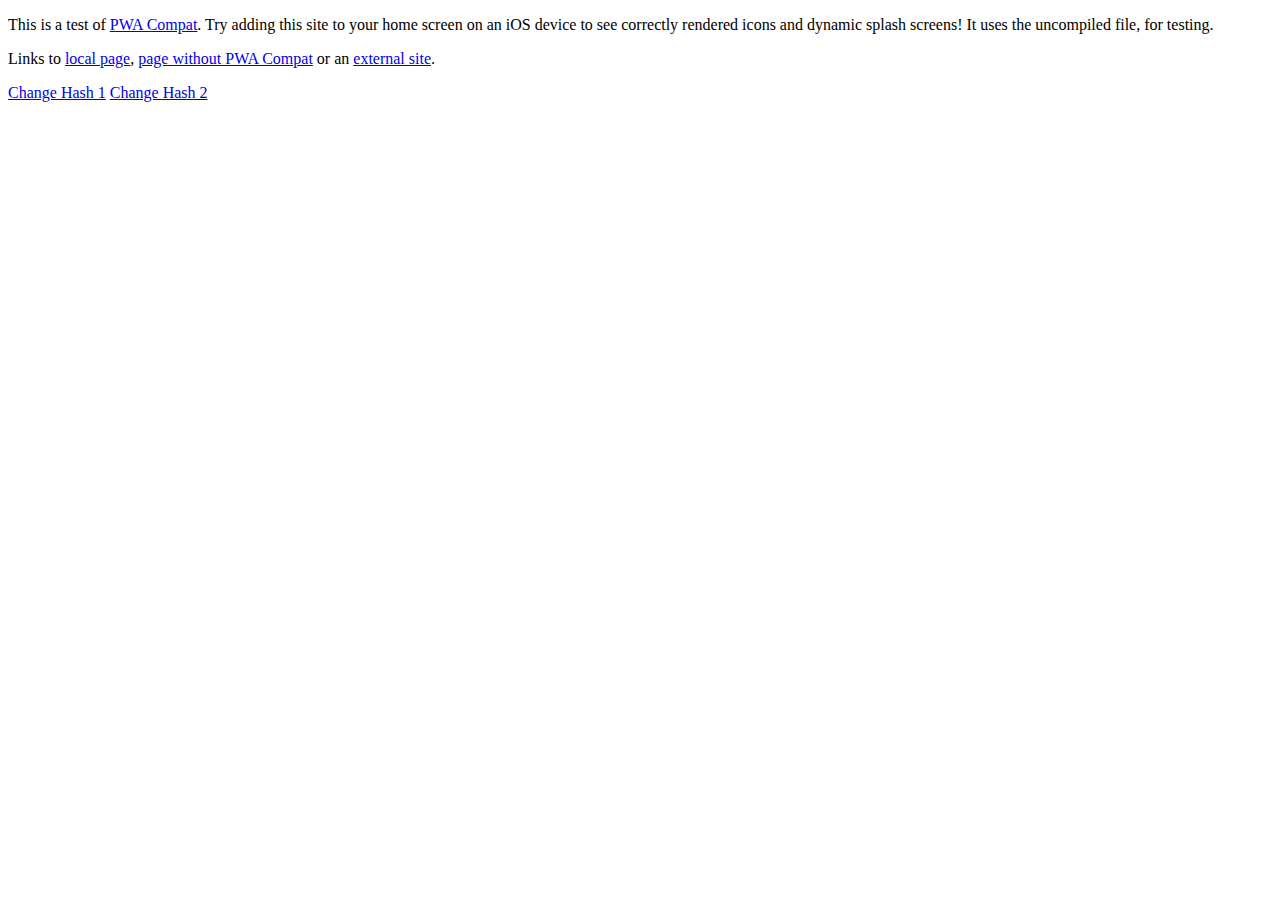
<file: node_modules/pwacompat/demo/index.html>
<!--
 Copyright 2016 Google Inc. All rights reserved.

 Licensed under the Apache License, Version 2.0 (the "License");
 you may not use this file except in compliance with the License.
     You may obtain a copy of the License at

 http://www.apache.org/licenses/LICENSE-2.0

 Unless required by applicable law or agreed to in writing, software
 distributed under the License is distributed on an "AS IS" BASIS,
 WITHOUT WARRANTIES OR CONDITIONS OF ANY KIND, either express or implied.
 See the License for the specific language governing permissions and
 limitations under the License.
-->
<!DOCTYPE html>
<html lang="en">
<head>
  <style>
    link[rel="manifest"] {
      --pwacompat-splash-font: bold 24px Cursive;
    }
  </style>
  <title>PWA Compat</title>
  <meta name="viewport" content="width=device-width, user-scalable=no" />
  <link rel="manifest" href="./manifest.json" />
  <meta name="theme-color" content="blue" />
  <meta name="theme-color" content="red" />
  <script src="../pwacompat.min.js"></script>
</head>
<body>

<p>
  This is a test of <a href="https://github.com/GoogleChrome/pwacompat">PWA Compat</a>.
  Try adding this site to your home screen on an iOS device to see correctly rendered icons and dynamic splash screens!
  It uses the uncompiled file, for testing.
</p>
<p>
  Links to <a href="other.html">local page</a>, <a href="nocode.html">page without PWA Compat</a> or an <a href="https://google.com">external site</a>.
</p>
<p>
  <a href="#hash1">Change Hash 1</a>
  <a href="#hash2">Change Hash 2</a>
</p>

</body>
</html>
</file>
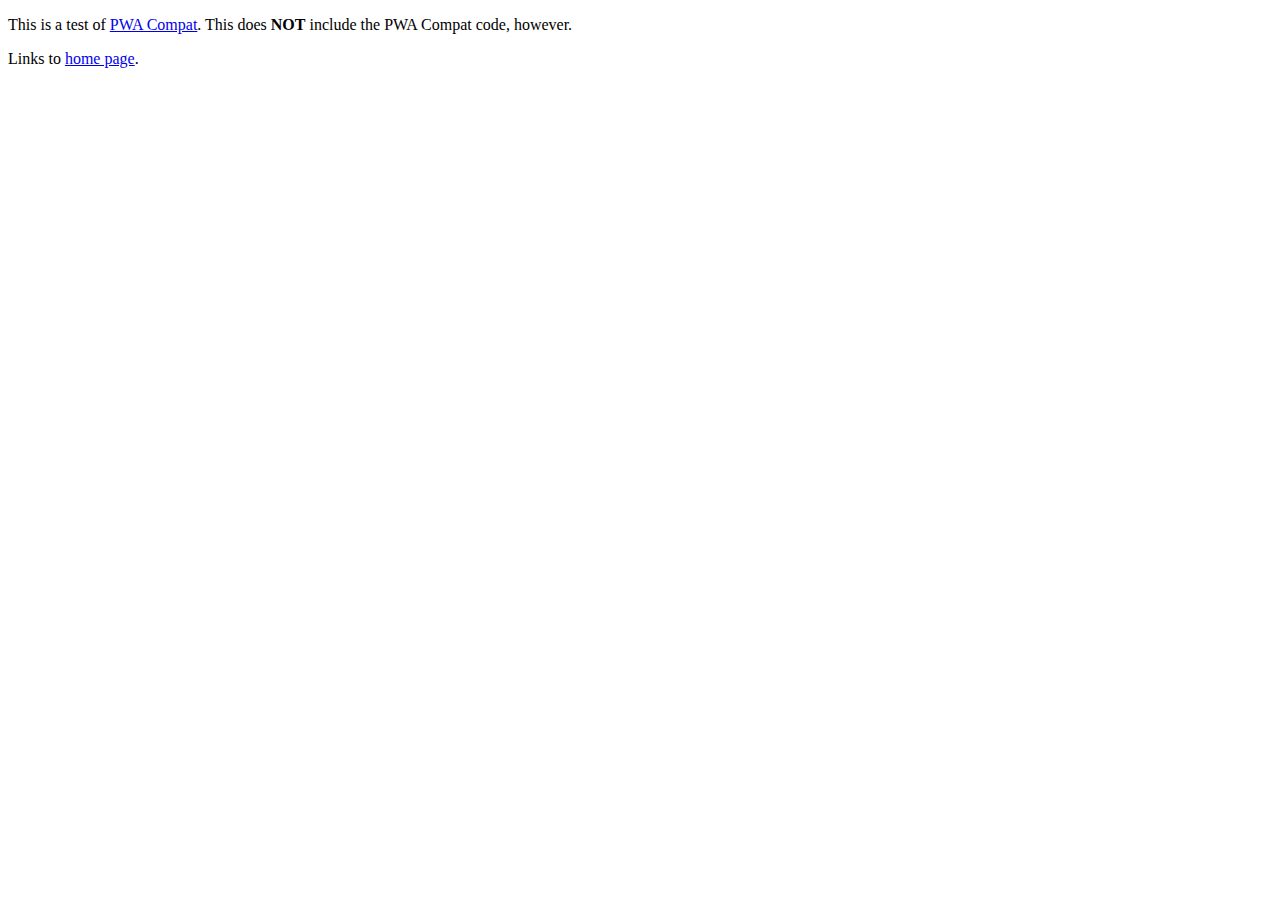
<file: node_modules/pwacompat/demo/nocode.html>
<!--
 Copyright 2019 Google Inc. All rights reserved.

 Licensed under the Apache License, Version 2.0 (the "License");
 you may not use this file except in compliance with the License.
     You may obtain a copy of the License at

 http://www.apache.org/licenses/LICENSE-2.0

 Unless required by applicable law or agreed to in writing, software
 distributed under the License is distributed on an "AS IS" BASIS,
 WITHOUT WARRANTIES OR CONDITIONS OF ANY KIND, either express or implied.
 See the License for the specific language governing permissions and
 limitations under the License.
-->
<!DOCTYPE html>
<html lang="en">
<head>
  <title>PWA Compat</title>
  <meta name="viewport" content="width=device-width, user-scalable=no" />
  <link rel="manifest" href="./manifest.json" />
  <meta name="theme-color" content="blue" />
  <meta name="theme-color" content="red" />
</head>
<body>

<p>
  This is a test of <a href="https://github.com/GoogleChrome/pwacompat">PWA Compat</a>.
  This does <strong>NOT</strong> include the PWA Compat code, however.
</p>
<p>
  Links to <a href="index.html">home page</a>.
</p>

</body>
</html>
</file>
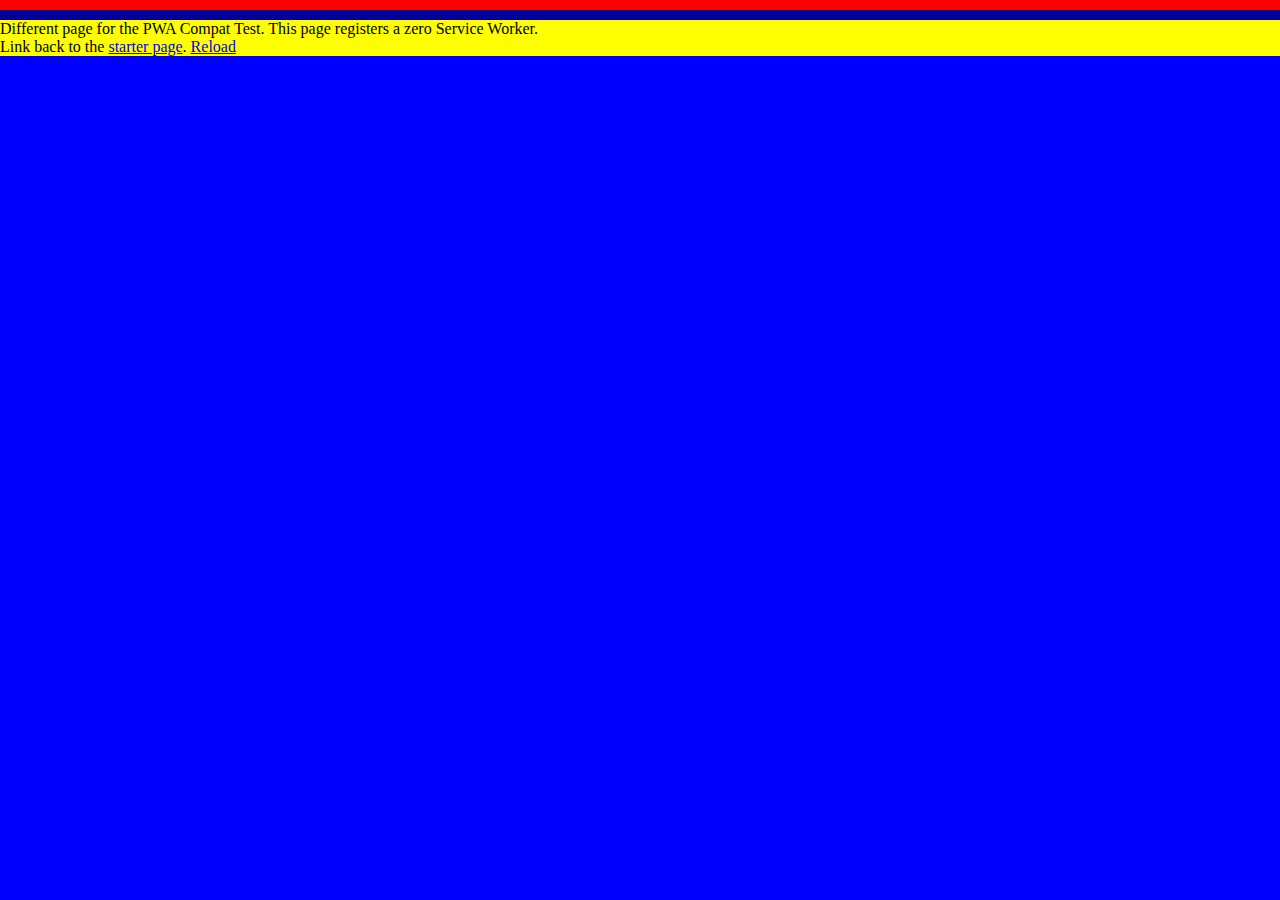
<file: node_modules/pwacompat/demo/other.html>
<!--
 Copyright 2016 Google Inc. All rights reserved.

 Licensed under the Apache License, Version 2.0 (the "License");
 you may not use this file except in compliance with the License.
     You may obtain a copy of the License at

 http://www.apache.org/licenses/LICENSE-2.0

 Unless required by applicable law or agreed to in writing, software
 distributed under the License is distributed on an "AS IS" BASIS,
 WITHOUT WARRANTIES OR CONDITIONS OF ANY KIND, either express or implied.
 See the License for the specific language governing permissions and
 limitations under the License.
-->
<!DOCTYPE html>
<html lang="en">
<head>
  <title>Other &mdash; PWA Compat</title>
  <meta name="viewport" content="initial-scale=1 viewport-fit=cover">
  <link rel="manifest" href="./manifest.json" />
  <script src="../pwacompat.min.js"></script>

  <script>
    if (navigator.serviceWorker) {
      navigator.serviceWorker.register('./sw.js')
    }
  </script>
  <style>
    body {
      border-top: 10px solid #009;
      background: #ff0;
      padding: 0;
      margin: 0;
      overflow: visible;
    }
    html {
      overflow: visible;
      background: #00f;
      margin: 0;
      padding: 0;
      border-top: 10px solid red;
    }
    p {
      margin: 0;
    }
  </style>
</head>
<body>


<p>
  Different page for the PWA Compat Test.
  This page registers a zero Service Worker.
</p>
<p>
  Link back to the <a href="index.html">starter page</a>. <a href="other.html">Reload</a>
</p>

</body>
</html>
</file>
